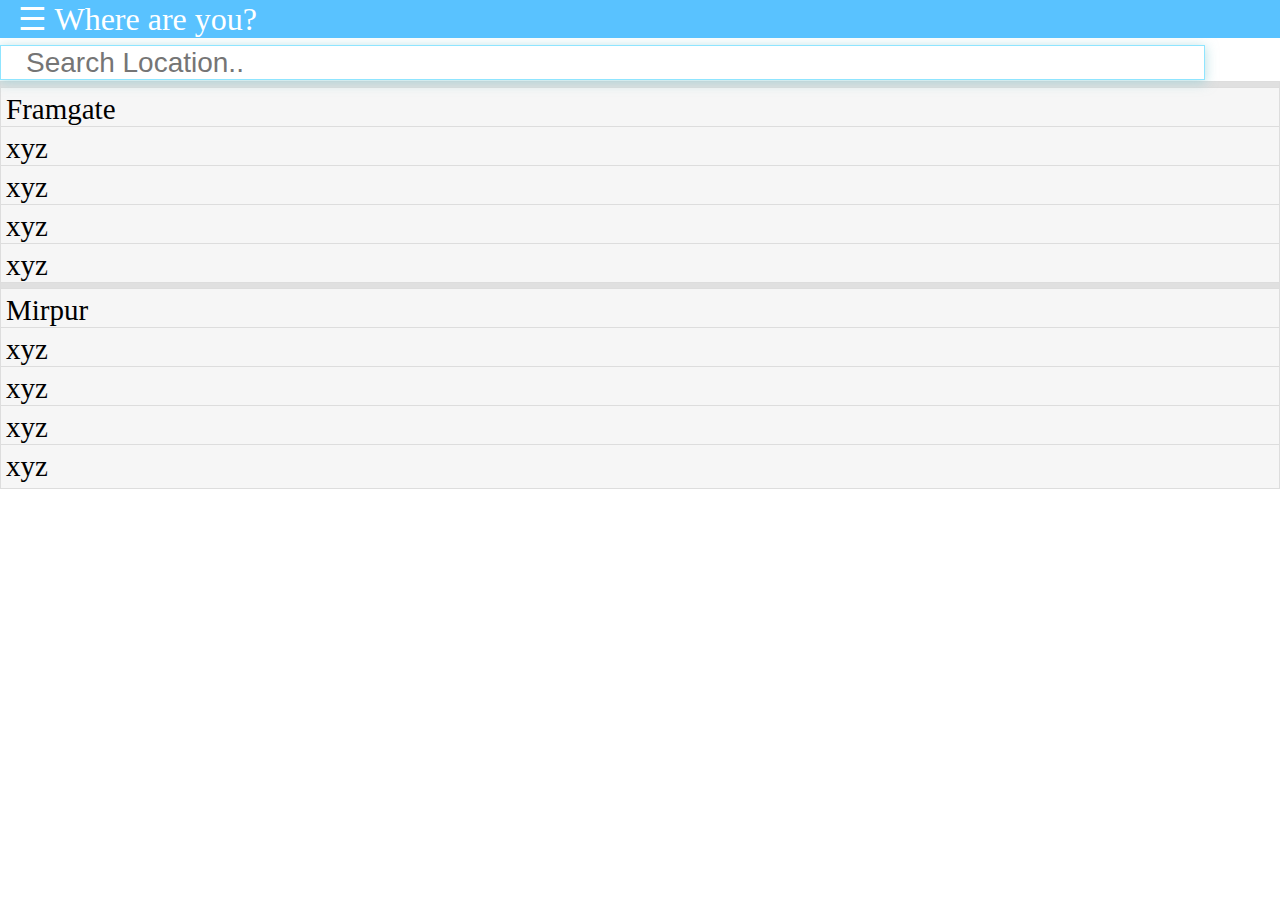
<file: www/index.html>
<!DOCTYPE html>
<html>

<head>
    <meta charset="utf-8" />
    <meta name="format-detection" content="telephone=no" />
    <meta name="msapplication-tap-highlight" content="no" />
    <meta name="viewport" content="user-scalable=no, initial-scale=1, maximum-scale=1, minimum-scale=1, width=device-width" />
    <link rel="stylesheet" type="text/css" href="style.css" />
    <title>Hello World</title>
</head>




<body>


<div id="myNav" class="overlay">
  <a href="javascript:void(0)" class="closebtn" onclick="closeNav()">&times;</a>
  <div class="overlay-content">
    <a href="index.html">Home</a>
    <a href="about.html">About</a>
  </div>
</div>

<div id="opacityeffect" class="opacityeffect">
</div>



<span class="mainnavbarbuton" " onclick="openNav()"> ☰ Where are you?</span>

<script>
function openNav() {
    document.getElementById("myNav").style.width = "75%";
    document.getElementById("opacityeffect").style.width = "100%";
}

function closeNav() {
    document.getElementById("myNav").style.width = "0%";
    document.getElementById("opacityeffect").style.width = "0";
}
</script>












<input type="text" id="myInput" onkeyup="myFunction()" placeholder="Search Location.." title="Type in a name">

<ul id="myUL">
  <li><a href="#" class="header"></a></li>
  <li><a href="loc\framgate\framgate.html">Framgate</a></li>
  <li><a href="#">xyz</a></li>
  <li><a href="#">xyz</a></li>
  <li><a href="#">xyz</a></li>
  <li><a href="#">xyz</a></li>
  
  <li><a href="#" class="header"></a></li>
  <li><a href="#">Mirpur</a></li>
  <li><a href="#">xyz</a></li>
  <li><a href="#">xyz</a></li>
  <li><a href="#">xyz</a></li>
  <li><a href="#">xyz</a></li>
</ul>

<script>
function myFunction() {
    var input, filter, ul, li, a, i;
    input = document.getElementById("myInput");
    filter = input.value.toUpperCase();
    ul = document.getElementById("myUL");
    li = ul.getElementsByTagName("li");
    for (i = 0; i < li.length; i++) {
        a = li[i].getElementsByTagName("a")[0];
        if (a.innerHTML.toUpperCase().indexOf(filter) > -1) {
            li[i].style.display = "";
        } else {
            li[i].style.display = "none";

        }
    }
}
</script>


</body>
</html>
</file>
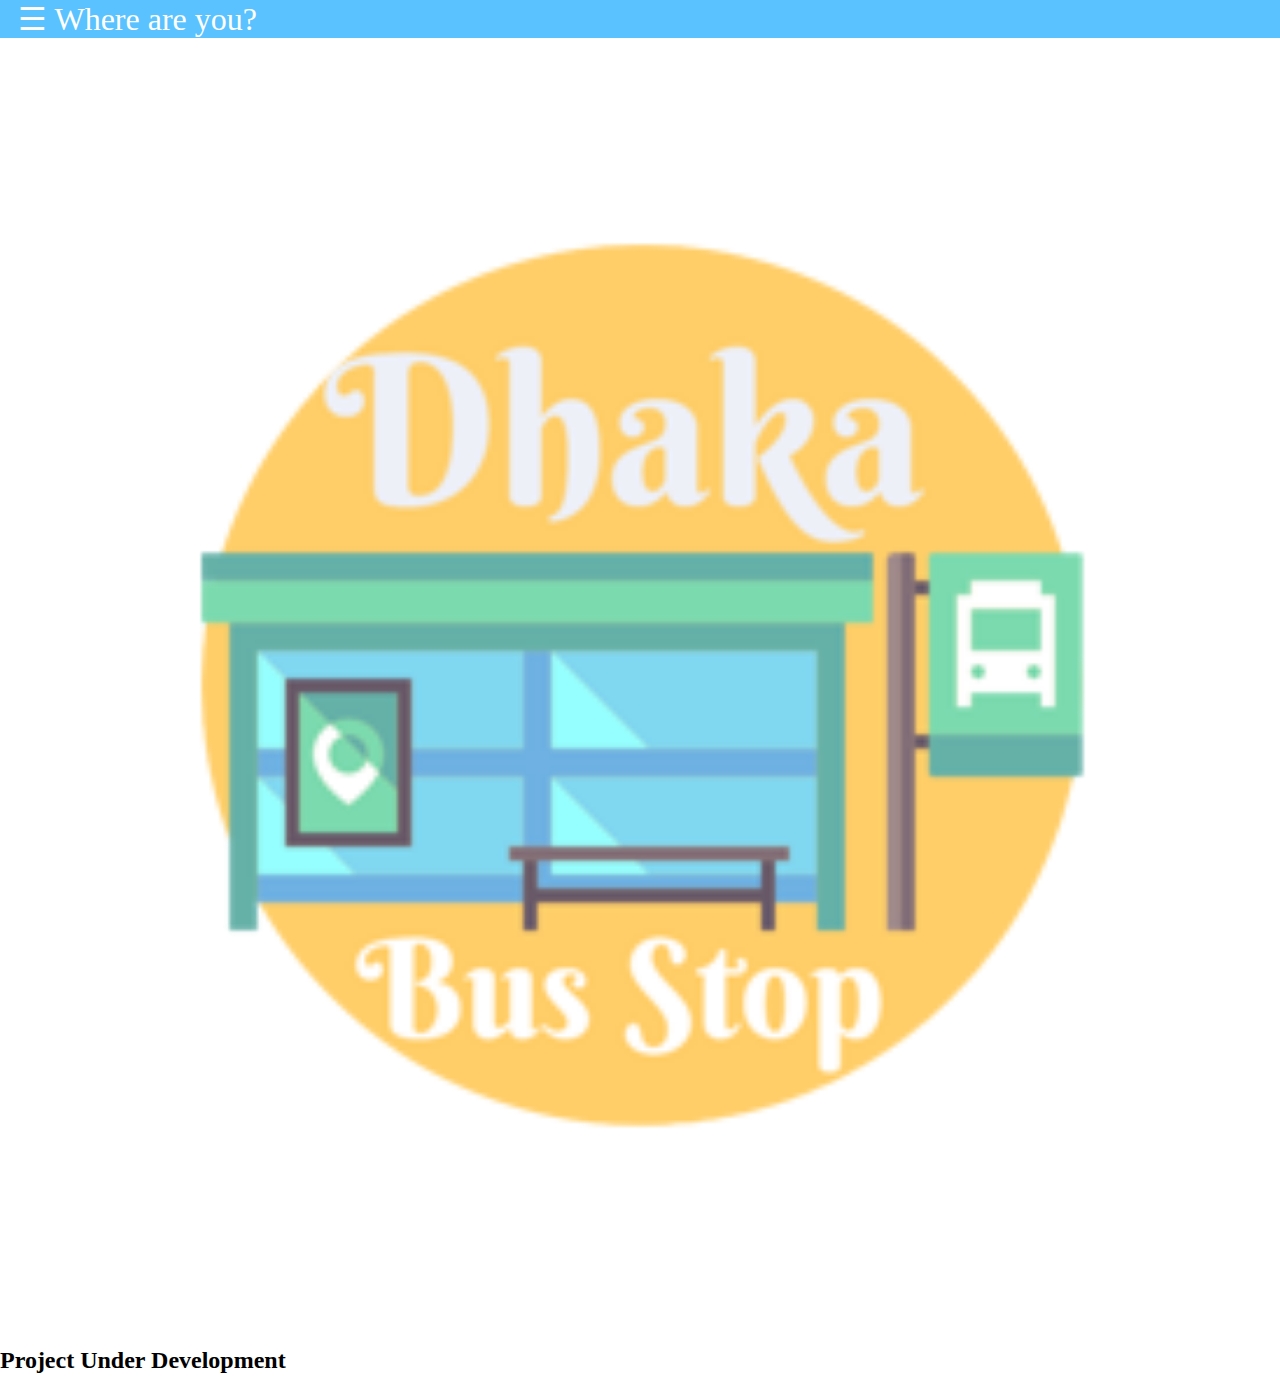
<file: www/about.html>
<!DOCTYPE html>
<html>

<head>
    <meta charset="utf-8" />
    <meta name="format-detection" content="telephone=no" />
    <meta name="msapplication-tap-highlight" content="no" />
    <meta name="viewport" content="user-scalable=no, initial-scale=1, maximum-scale=1, minimum-scale=1, width=device-width" />
    <link rel="stylesheet" type="text/css" href="style.css" />
    <title></title>
</head>




<body>


<div id="myNav" class="overlay">
  <a href="javascript:void(0)" class="closebtn" onclick="closeNav()">&times;</a>
  <div class="overlay-content">
    <a href="index.html">Home</a>
    <a href="about.html">About</a>
  </div>
</div>

<div id="opacityeffect" class="opacityeffect">
</div>



<span class="mainnavbarbuton" " onclick="openNav()"> ☰ Where are you?</span>





<img id="pagefcon" class="aboutlogo" src="icon.png" width="70%">

<h2>Project Under Development</h2>








</body>
</html>

<script>
function openNav() {
    document.getElementById("myNav").style.width = "75%";
    document.getElementById("opacityeffect").style.width = "100%";
}

function closeNav() {
    document.getElementById("myNav").style.width = "0%";
    document.getElementById("opacityeffect").style.width = "0";
}
</script>
</file>
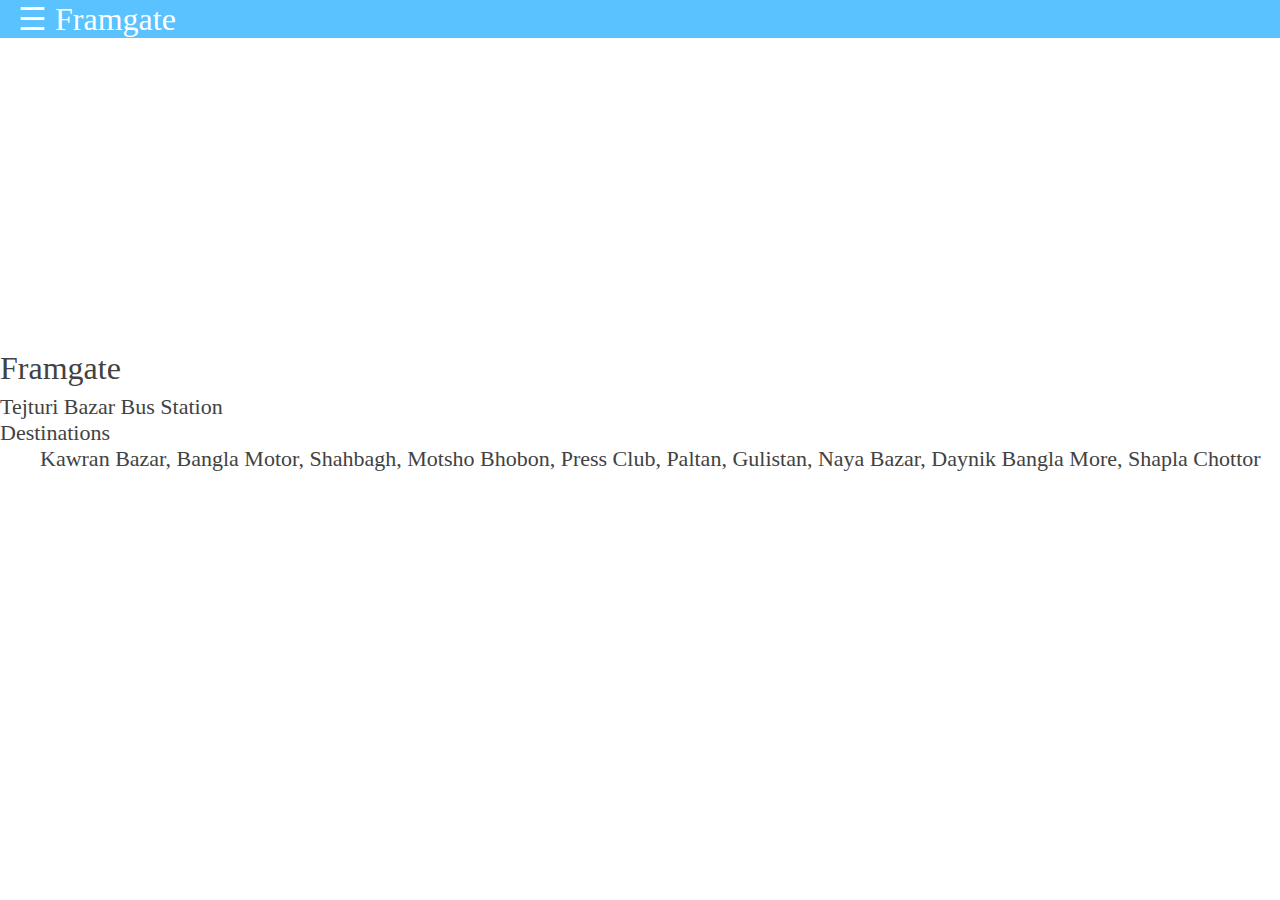
<file: www/loc/framgate/framgate.html>
<!DOCTYPE html>
<html>

<head>
    <meta charset="utf-8" />
    <meta name="format-detection" content="telephone=no" />
    <meta name="msapplication-tap-highlight" content="no" />
    <meta name="viewport" content="user-scalable=no, initial-scale=1, maximum-scale=1, minimum-scale=1, width=device-width" />
    <link rel="stylesheet" type="text/css" href="../../style.css" />
    <title></title>
</head>




<body>


<div id="myNav" class="overlay">
  <a href="javascript:void(0)" class="closebtn" onclick="closeNav()">&times;</a>
  <div class="overlay-content">
    <a href="../../index.html">Home</a>
    <a href="../../about.html">About</a>
  </div>
</div>

<div id="opacityeffect" class="opacityeffect">
</div>



<span class="mainnavbarbuton" " onclick="openNav()"> ☰ Framgate</span>



<iframe id="pagefcon" src="https://www.google.com/maps/embed?pb=!1m0!3m2!1sen!2sbd!4v1495490735099!6m8!1m7!1scgi7hxw2KGXI-g2YyqK9NQ!2m2!1d23.75877733550875!2d90.38993132396098!3f178.7836553412212!4f-1.0896489486113836!5f0.7820865974627469" width="100%" height="300" frameborder="0" style="border:0" allowfullscreen></iframe>

<p class="lakham">
  Framgate
</p>

<p class="lakhab">
  Tejturi Bazar Bus Station <br> Destinations
</p>
<blockquote class="lakhadtl">
  Kawran Bazar, Bangla Motor, Shahbagh, Motsho Bhobon, Press Club, Paltan, Gulistan, Naya Bazar, Daynik Bangla More, Shapla Chottor
</blockquote>





</body>
</html>

<script>
function openNav() {
    document.getElementById("myNav").style.width = "75%";
    document.getElementById("opacityeffect").style.width = "100%";
}

function closeNav() {
    document.getElementById("myNav").style.width = "0%";
    document.getElementById("opacityeffect").style.width = "0";
}
</script>
</file>
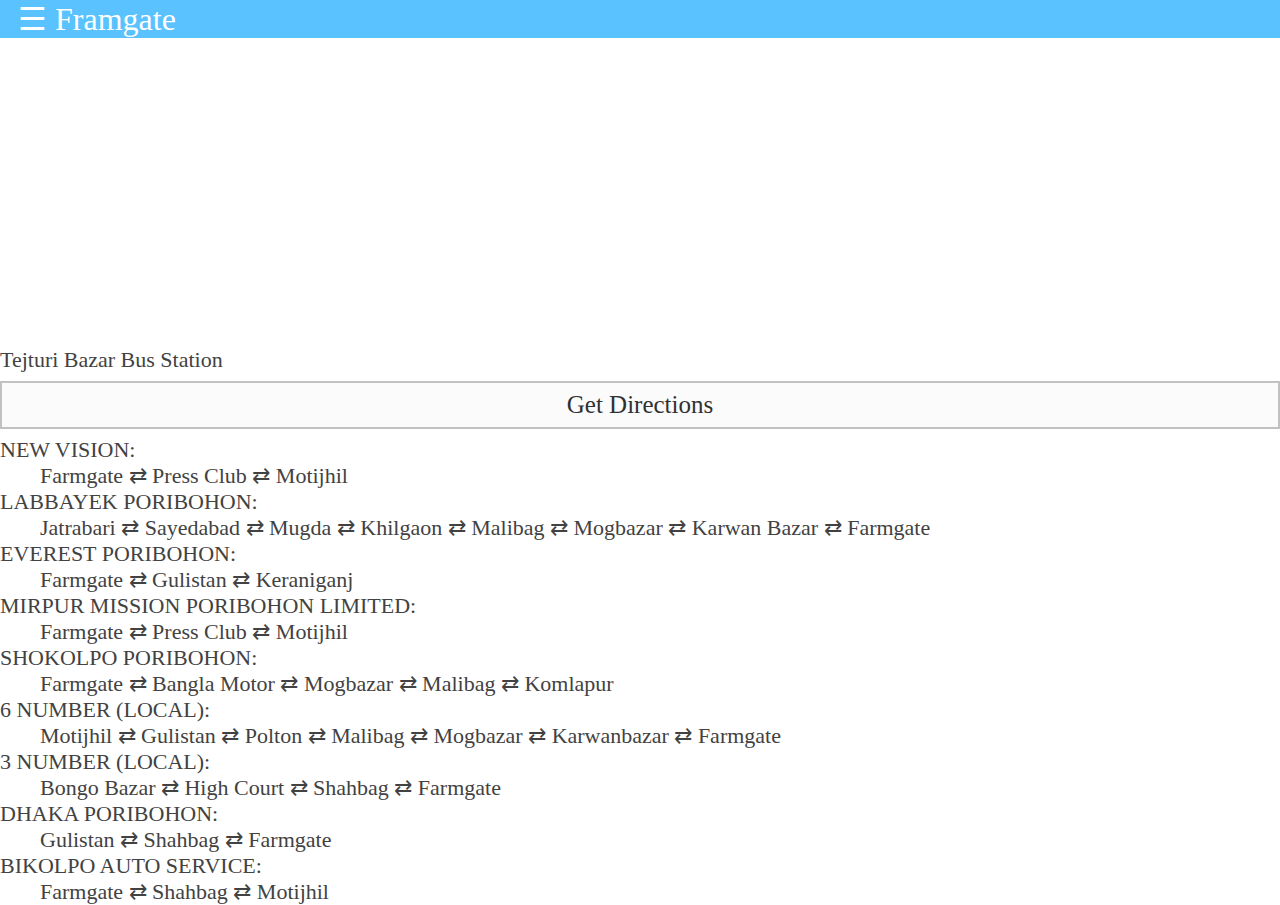
<file: www/loc/framgate/stop1.html>
<!DOCTYPE html>
<html>

<head>
    <meta charset="utf-8" />
    <meta name="format-detection" content="telephone=no" />
    <meta name="msapplication-tap-highlight" content="no" />
    <meta name="viewport" content="user-scalable=no, initial-scale=1, maximum-scale=1, minimum-scale=1, width=device-width" />
    <link rel="stylesheet" type="text/css" href="../../style.css" />
    <title></title>
</head>




<body>


<div id="myNav" class="overlay">
  <a href="javascript:void(0)" class="closebtn" onclick="closeNav()">&times;</a>
  <div class="overlay-content">
    <a href="../../index.html">Home</a>
    <a href="../../about.html">About</a>
  </div>
</div>

<div id="opacityeffect" class="opacityeffect">
</div>



<span class="mainnavbarbuton" " onclick="openNav()"> ☰ Framgate</span>


<iframe id="pagefcon" src="https://www.google.com/maps/embed?pb=!1m0!3m2!1sen!2sbd!4v1495517718792!6m8!1m7!1s520LUkyyyXS0twyoE1Fggw!2m2!1d23.75830992587168!2d90.39042204959719!3f286.61941074325483!4f-2.465559992488423!5f0.7820865974627469" width="100%" height="300" frameborder="0" style="border:0" allowfullscreen></iframe>

<p class="lakhab">
  Tejturi Bazar Bus Station
</p>

<a class="seemoreb" href="https://goo.gl/maps/gJg5i886u1M2">Get Directions</a>

<p class="lakhab">
  NEW VISION: 
</p>
<blockquote class="lakhadtl">
  Farmgate ⇄ Press Club ⇄ Motijhil
</blockquote>

<p class="lakhab">
  LABBAYEK PORIBOHON: 
</p>
<blockquote class="lakhadtl">
  Jatrabari ⇄ Sayedabad ⇄ Mugda ⇄ Khilgaon ⇄ Malibag ⇄ Mogbazar ⇄ Karwan Bazar ⇄ Farmgate
</blockquote>


<p class="lakhab">
  EVEREST PORIBOHON: 
</p>
<blockquote class="lakhadtl">
  Farmgate ⇄ Gulistan ⇄ Keraniganj
</blockquote>


<p class="lakhab">
  MIRPUR MISSION PORIBOHON LIMITED: 
</p>
<blockquote class="lakhadtl">
   Farmgate ⇄ Press Club ⇄ Motijhil
</blockquote>

<p class="lakhab">
  SHOKOLPO PORIBOHON: 
</p>
<blockquote class="lakhadtl">
   Farmgate ⇄ Bangla Motor ⇄ Mogbazar ⇄ Malibag ⇄ Komlapur
</blockquote>


<p class="lakhab">
  6 NUMBER (LOCAL):
</p>
<blockquote class="lakhadtl">
   Motijhil ⇄ Gulistan ⇄ Polton ⇄ Malibag ⇄ Mogbazar ⇄ Karwanbazar ⇄ Farmgate
</blockquote>


<p class="lakhab">
   3 NUMBER (LOCAL):
</p>
<blockquote class="lakhadtl">
  Bongo Bazar ⇄ High Court ⇄ Shahbag ⇄ Farmgate
</blockquote>


<p class="lakhab">
  DHAKA PORIBOHON:
</p>
<blockquote class="lakhadtl">
  Gulistan ⇄ Shahbag ⇄ Farmgate 
</blockquote>


<p class="lakhab">
  BIKOLPO AUTO SERVICE: 
</p>
<blockquote class="lakhadtl">
  Farmgate ⇄ Shahbag ⇄ Motijhil 
</blockquote>




</body>
</html>

<script>
function openNav() {
    document.getElementById("myNav").style.width = "75%";
    document.getElementById("opacityeffect").style.width = "100%";
}

function closeNav() {
    document.getElementById("myNav").style.width = "0%";
    document.getElementById("opacityeffect").style.width = "0";
}
</script>
</file>
<file: www/style.css>
body {
    display: block;
    margin: 0px;
}

.mainnavbarbuton {
    font-size: 32px;
    color: white;
    cursor: pointer;
    padding: 0px 0px 0px 18px;
    display: block;
    width: 100%;
    position: fixed;
    background-color: #59c2ff;
}

.overlay {
    height: 100%;
    width: 0;
    position: fixed;
    z-index: 1;
    top: 0;
    left: 0;
    background-color: white;
    overflow-x: hidden;
    transition: 0.5s;
}

.opacityeffect {
    height: 100%;
    width: 0;
    position: fixed;
    z-index: 0;
    top: 0;
    left: 0;
    background-color: black;
    opacity: 0.5;
    overflow-x: hidden;
    transition: 0.0s;
}
.overlay-content {
    position: relative;
    top: 25%;
    width: 100%;
    text-align: center;
    margin-top: 30px;
}

.overlay a {
    padding: 8px;
    text-decoration: none;
    font-size: 32px;
    color: black;
    display: block;
    transition: 0.3s;
}

.overlay a:hover, .overlay a:focus {
    color: #ff2323;
}

.overlay .closebtn {
    position: absolute;
    top: 20px;
    right: 45px;
    font-size: 85px;
}












#myInput {
    width: 92%;
    font-size: 28px;
    padding: 1px 0px 0px 25px;
    border: 1px solid rgb(143, 229, 255);
    margin-bottom: 7px;
    box-shadow: 0px 2px 12px 1px rgba(143, 205, 212, 0.59);
    margin-top: 45px;
}
#myUL {
  list-style-type: none;
  padding: 0;
  margin: 0;
}

#myUL li a {
    border: 1px solid #ddd;
    margin-top: -6px;
    background-color: #f6f6f6;
    padding: 5px;
    text-decoration: none;
    font-size: 29px;
    color: black;
    display: block;
}

#myUL li a.header {
    background-color: #e0e0e0;
    cursor: default;
}

#myUL li a:hover:not(.header) {
  background-color: #eee;
}


.aboutlogo {
    padding: 15%;
}

#pagefcon {
    margin-top: 43px; 
}





.lakham{
    font-size: 32px;
    color: #424242;
    -webkit-margin-before: 0.1em;
    -webkit-margin-after: 0.2em;
}


.lakhab{
    font-size: 22px;
    color: #424242;;
    -webkit-margin-before: 0px;
    -webkit-margin-after: 0px;
    -webkit-margin-start: 0px;
    -webkit-margin-end: 0px;   
}

.lakhadtl{
    font-size: 22px;
    color: #424242;
    -webkit-margin-before: 0px;
    -webkit-margin-after: 0px;
    -webkit-margin-start: 40px;
    -webkit-margin-end: 0px;   
}

.seemoreb {
       padding: 8px;
    text-decoration: none;
    font-size: 25px;
    display: block;
    transition: 0.3s;
    text-align: center;
    color: #313131;
    border: 2px solid #c1c1c1;
    background-color: #fbfbfb;
    -webkit-margin-before: 8px;
    -webkit-margin-after: 8px;
}


.seemoreb:hover, .seemoreb:focus {
    color: white;
    background-color: #10d04d;
}
</file>
